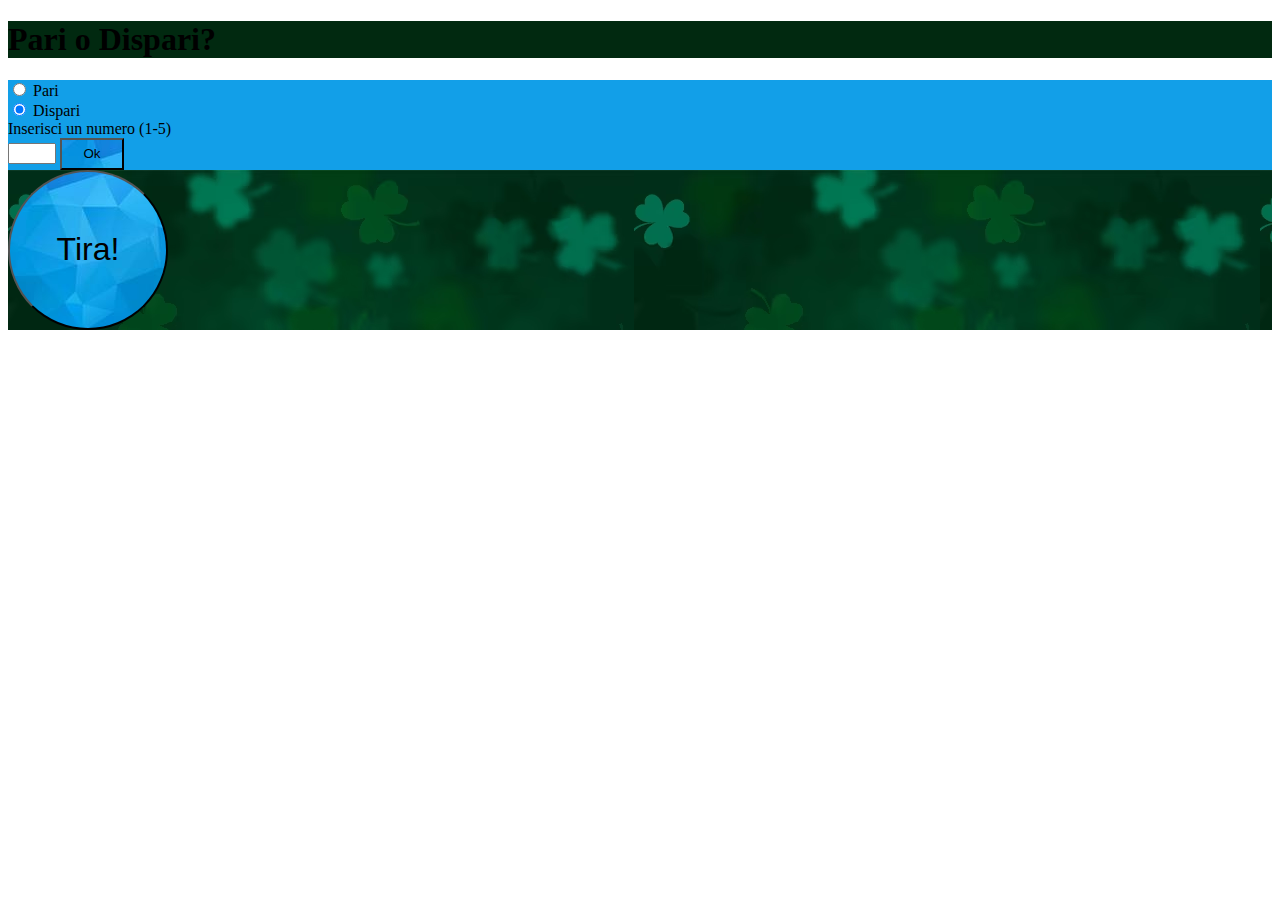
<file: Pari e Dispari/index.html>
<!DOCTYPE html>
<html lang="en">
  <head>
    <meta charset="UTF-8" />
    <meta name="viewport" content="width=device-width, initial-scale=1.0" />
    <title>Document</title>
    <link rel="stylesheet" href="/Pari e Dispari/css/style.css" />
    <link
      href="https://cdn.jsdelivr.net/npm/bootstrap@5.3.0/dist/css/bootstrap.min.css"
      rel="stylesheet"
      integrity="sha384-9ndCyUaIbzAi2FUVXJi0CjmCapSmO7SnpJef0486qhLnuZ2cdeRhO02iuK6FUUVM"
      crossorigin="anonymous"
    />
    <script
      src="https://cdn.jsdelivr.net/npm/bootstrap@5.3.0/dist/js/bootstrap.bundle.min.js"
      integrity="sha384-geWF76RCwLtnZ8qwWowPQNguL3RmwHVBC9FhGdlKrxdiJJigb/j/68SIy3Te4Bkz"
      crossorigin="anonymous"
    ></script>
    <script
      src="https://cdn.jsdelivr.net/npm/@popperjs/core@2.11.8/dist/umd/popper.min.js"
      integrity="sha384-I7E8VVD/ismYTF4hNIPjVp/Zjvgyol6VFvRkX/vR+Vc4jQkC+hVqc2pM8ODewa9r"
      crossorigin="anonymous"
    ></script>
    <script
      src="https://cdn.jsdelivr.net/npm/bootstrap@5.3.0/dist/js/bootstrap.min.js"
      integrity="sha384-fbbOQedDUMZZ5KreZpsbe1LCZPVmfTnH7ois6mU1QK+m14rQ1l2bGBq41eYeM/fS"
      crossorigin="anonymous"
    ></script>
  </head>
  <body>
    <div class="container bg-green">
      <div class="row text-center p-5">
        <div class="col text-white">
          <h1 class="display-1"><strong>Pari o Dispari?</strong></h1>
        </div>
      </div>
    </div>

    <div class="container bg-blue">
      <div class="row justify-content-center">
        <div class="col-5 d-flex justify-content-center gap-4 p-4">
          <div class="form-check">
            <input
              class="form-check-input"
              type="radio"
              name="flexRadioDefault"
              id="flexRadioDefault1"
            />
            <label class="form-check-label" for="flexRadioDefault1">
              Pari
            </label>
          </div>
          <div class="form-check">
            <input
              class="form-check-input"
              type="radio"
              name="flexRadioDefault"
              id="flexRadioDefault2"
              checked
            />
            <label class="form-check-label" for="flexRadioDefault2">
              Dispari
            </label>
          </div>
        </div>
      </div>
      <div class="row justify-content-between p-3">
        <span>Inserisci un numero (1-5)</span>
        <div class="col d-flex justify-content-between">
          <input
            type="number"
            name="inputnumber"
            id="userNumber"
            max="5"
            min="1"
          />

          <input
            id="ok-Button"
            class="btn-number bg-diamond"
            type="button"
            value="Ok"
          />
        </div>
      </div>
    </div>
    <div class="container bg-lucky">
      <div class="row justify-content-center p-5">
        <div class="col d-flex justify-content-center">
          <input
            id="launch-button"
            class="btn-submit bg-diamond"
            type="button"
            value="Tira!"
          />
        </div>
      </div>
    </div>
    <div class="container">
      <div class="row">
        <div class="col text-center p-4">
          <img
            class="coin"
            id="coin"
            src="/Pari e Dispari/imgs/giphy.gif"
            alt=""
            style="visibility: hidden"
          />
          <div class="col text-center marginNeg">
            <span id="result"></span>
          </div>
        </div>
      </div>
    </div>

    <script src="/Pari e Dispari/js/main.js"></script>
  </body>
</html>
</file>
<file: Pari e Dispari/css/style.css>
.bg-green {
    background-color: #012910;
}

.bg-blue {
    background-color: #129fe8;
}

.btn-submit {
    width: 10rem;
    height: 10rem;
    border-radius: 50%;
    font-size: 2rem;
    font-family: Arial, Helvetica, sans-serif;

}

.btn-number {
    width: 4rem;
    height: 2rem;
}

.bg-lucky {
    background-image: url(/Pari\ e\ Dispari/imgs/lucky.avif);
}

.bg-diamond {
    background-image: url(/Pari\ e\ Dispari/imgs/diamond.jpg);
}

.coin {
    width: 30%;
}

#result {
    font-size: 3rem;
}

.marginNeg {
    margin-top: -15rem;
}
</file>
